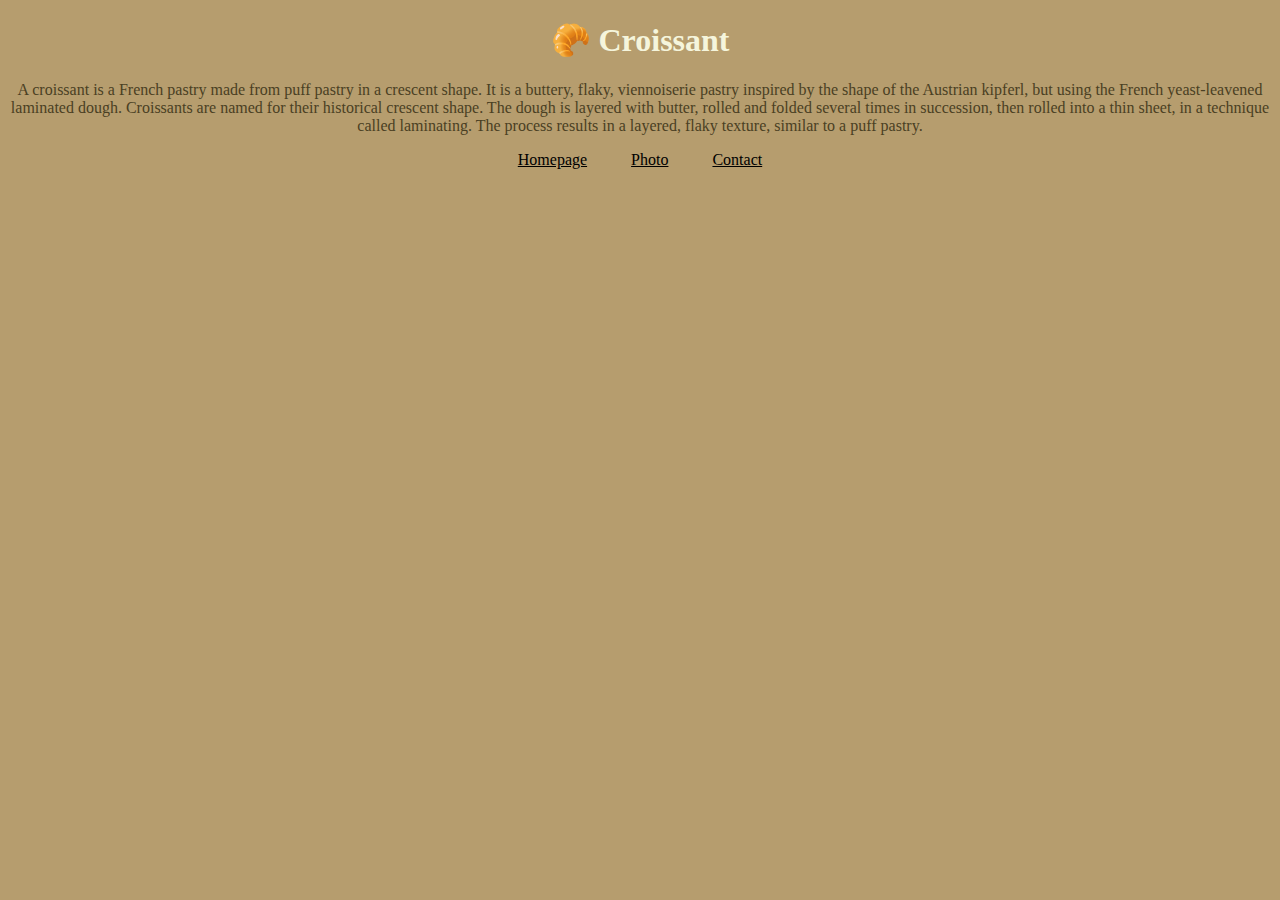
<file: index.html>
<!DOCTYPE html>
<html lang="en">
  <head>
    <meta charset="UTF-8" />
    <meta name="viewport" content="This is the place where you cand find the best croissants with the magical flavour and intense taste." />
    <title>Welcome in the world of croissants! - Mr. Croissant</title>
    <link rel="stylesheet" href="/src/style.css" />
  </head>
  <body>
    <h1>🥐 Croissant</h1>
    <p>
      A croissant is a French pastry made from puff pastry in a crescent shape.
      It is a buttery, flaky, viennoiserie pastry inspired by the shape of the
      Austrian kipferl, but using the French yeast-leavened laminated dough.
      Croissants are named for their historical crescent shape. The dough is
      layered with butter, rolled and folded several times in succession, then
      rolled into a thin sheet, in a technique called laminating. The process
      results in a layered, flaky texture, similar to a puff pastry.
    </p>
    <footer>
    <a href="index.html">Homepage</a>
    <a href="photo.html">Photo</a>
    <a href="contact.html">Contact</a>
<footer>
  </body>
</html>
</file>
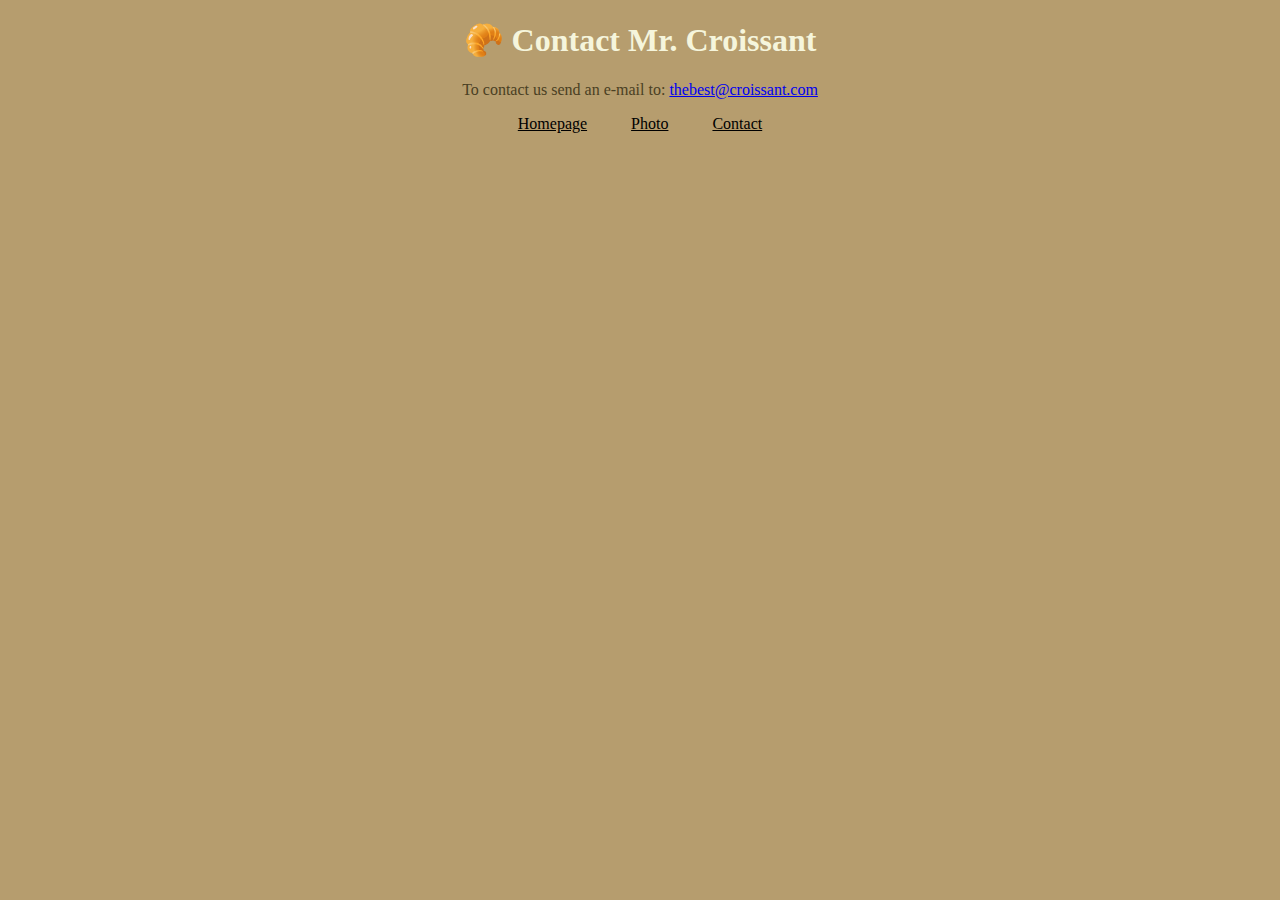
<file: contact.html>
<!DOCTYPE html>
<html lang="en">
  <head>
    <meta charset="UTF-8" />
    <meta name="viewport" content="width=device-width, initial-scale=1.0" />
    <title>Contact the croissant</title>
    <link rel="stylesheet" href="src/style.css" />
  </head>
  <body>
    <h1>🥐 Contact Mr. Croissant</h1>
    <p>To contact us send an e-mail to: <a href="thebest@croissant.com">thebest@croissant.com</a></p>
        <footer>
    <a href="index.html">Homepage</a>
    <a href="photo.html">Photo</a>
    <a href="contact.html">Contact</a>
<footer>
  </body>
</html>
</file>
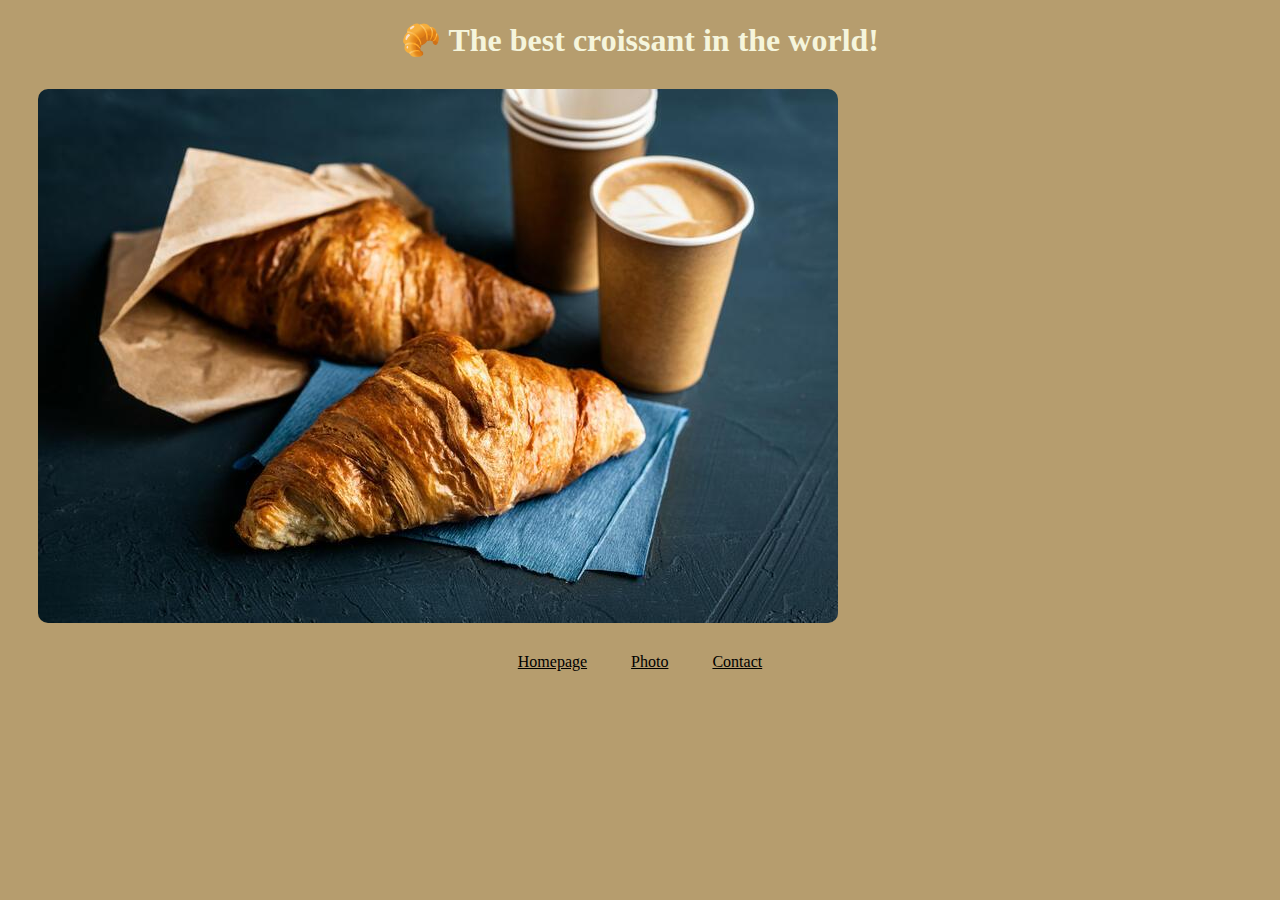
<file: photo.html>
<!DOCTYPE html>
<html lang="en">
  <head>
    <meta charset="UTF-8" />
    <meta name="viewport" content="width=device-width, initial-scale=1.0" />
    <title>This is the best croissant ♥</title>
    <link rel="stylesheet" href="/src/style.css" />
  </head>
  <body>
    <h1>🥐 The best croissant in the world!</h1>
    <p>
    <img src="photo.jpg" class="croissant-photo" />
    </p>
        <footer>
    <a href="index.html">Homepage</a>
    <a href="photo.html">Photo</a>
    <a href="contact.html">Contact</a>
<footer>
  </body>
</html>
</file>
<file: src/style.css>
body {
  background-color: rgb(182, 157, 110);
  font-family: Georgia, "Times New Roman", Times, serif;
  color: beige;
}

h1 {
  text-align: center;
}

p {
  text-align: center;
  color: rgb(74, 64, 35);
}

footer {
  text-align: center;
}

footer a {
  text-align: center;
  margin: 0 20px;
  color: rgb(0, 0, 0);
}

.croissant-photo {
  max-width: 100%;
  display: block;
  border-radius: 10px;
  margin: 30px;
}
</file>
